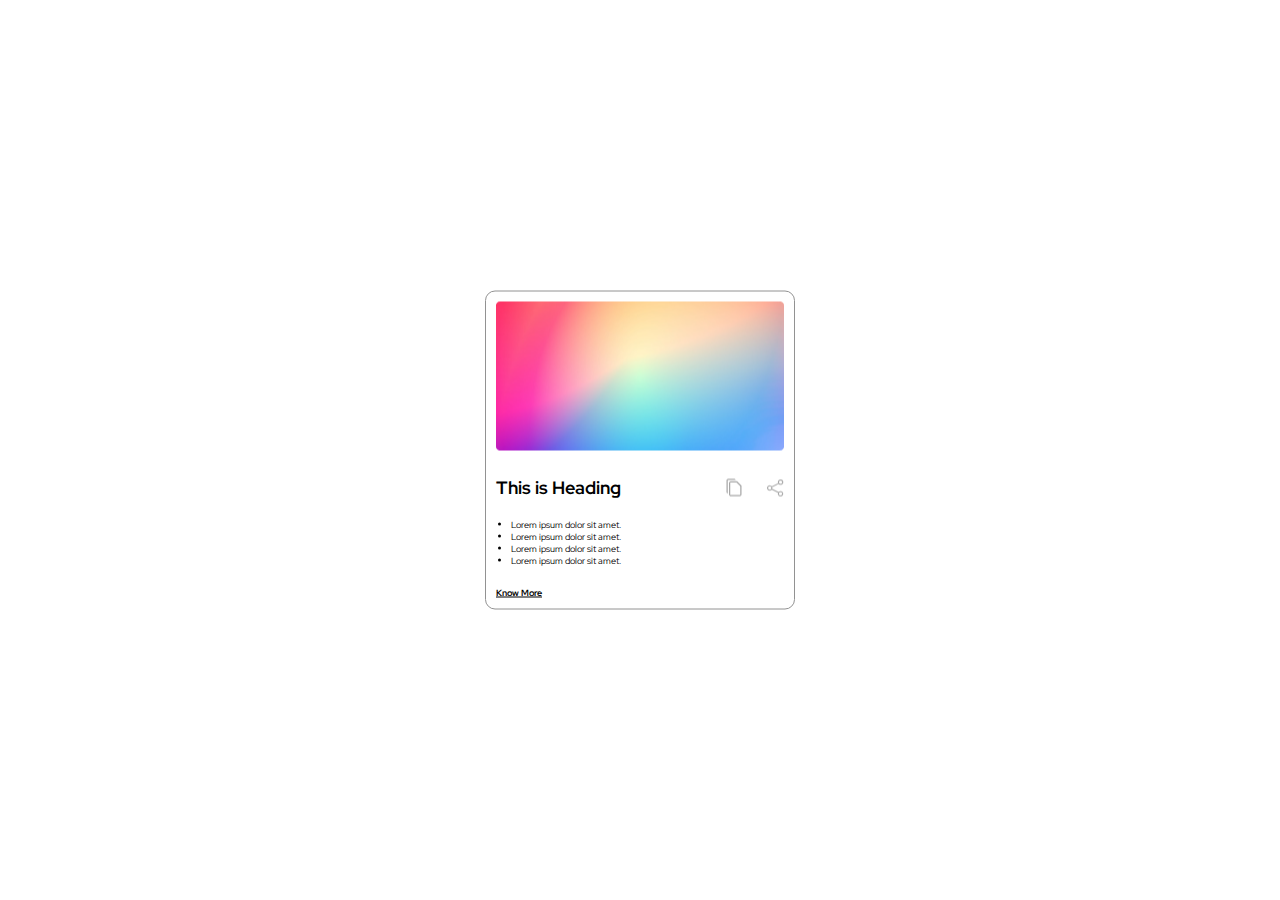
<file: Card Design/index.html>
<!DOCTYPE html>
<html lang="en">
<head>
    <meta charset="UTF-8">
    <meta http-equiv="X-UA-Compatible" content="IE=edge">
    <meta name="viewport" content="width=device-width, initial-scale=1.0">
    <title>BEM card</title>
    <link rel="preconnect" href="https://fonts.googleapis.com">
    <link rel="preconnect" href="https://fonts.gstatic.com" crossorigin>
    <link href="https://fonts.googleapis.com/css2?family=Red+Hat+Display:wght@400;500;600;700;800;900&display=swap" rel="stylesheet">
    <link rel="stylesheet" href="https://cdnjs.cloudflare.com/ajax/libs/font-awesome/6.0.0-beta3/css/all.min.css" integrity="sha512-Fo3rlrZj/k7ujTnHg4CGR2D7kSs0v4LLanw2qksYuRlEzO+tcaEPQogQ0KaoGN26/zrn20ImR1DfuLWnOo7aBA==" crossorigin="anonymous" referrerpolicy="no-referrer" />
    <link rel="stylesheet" href="CSS/style.css">
</head>
<body>
    
    <!-- Card -->

    <div class="card">

        <div class="card__container">
            <img src="Images/Background.png" alt="Card Image" class="card__container__img">
            <div class="card__container__content">
                <div class="card__container__content__heading">
                    <h2>This is Heading</h2>
                    <div class="icons">
                        <img src="Images/Copy.png" alt="Copy icon">
                        <img src="Images/Share.png" alt="Share icon">
                    </div>
                </div>
                <ul>
                    <li>Lorem ipsum dolor sit amet.</li>
                    <li>Lorem ipsum dolor sit amet.</li>
                    <li>Lorem ipsum dolor sit amet.</li>
                    <li>Lorem ipsum dolor sit amet.</li>
                </ul>
                <a href="#" class="card__container__content__link">Know More</a>
            </div>
        </div>

    </div>
</body>
</html>
</file>
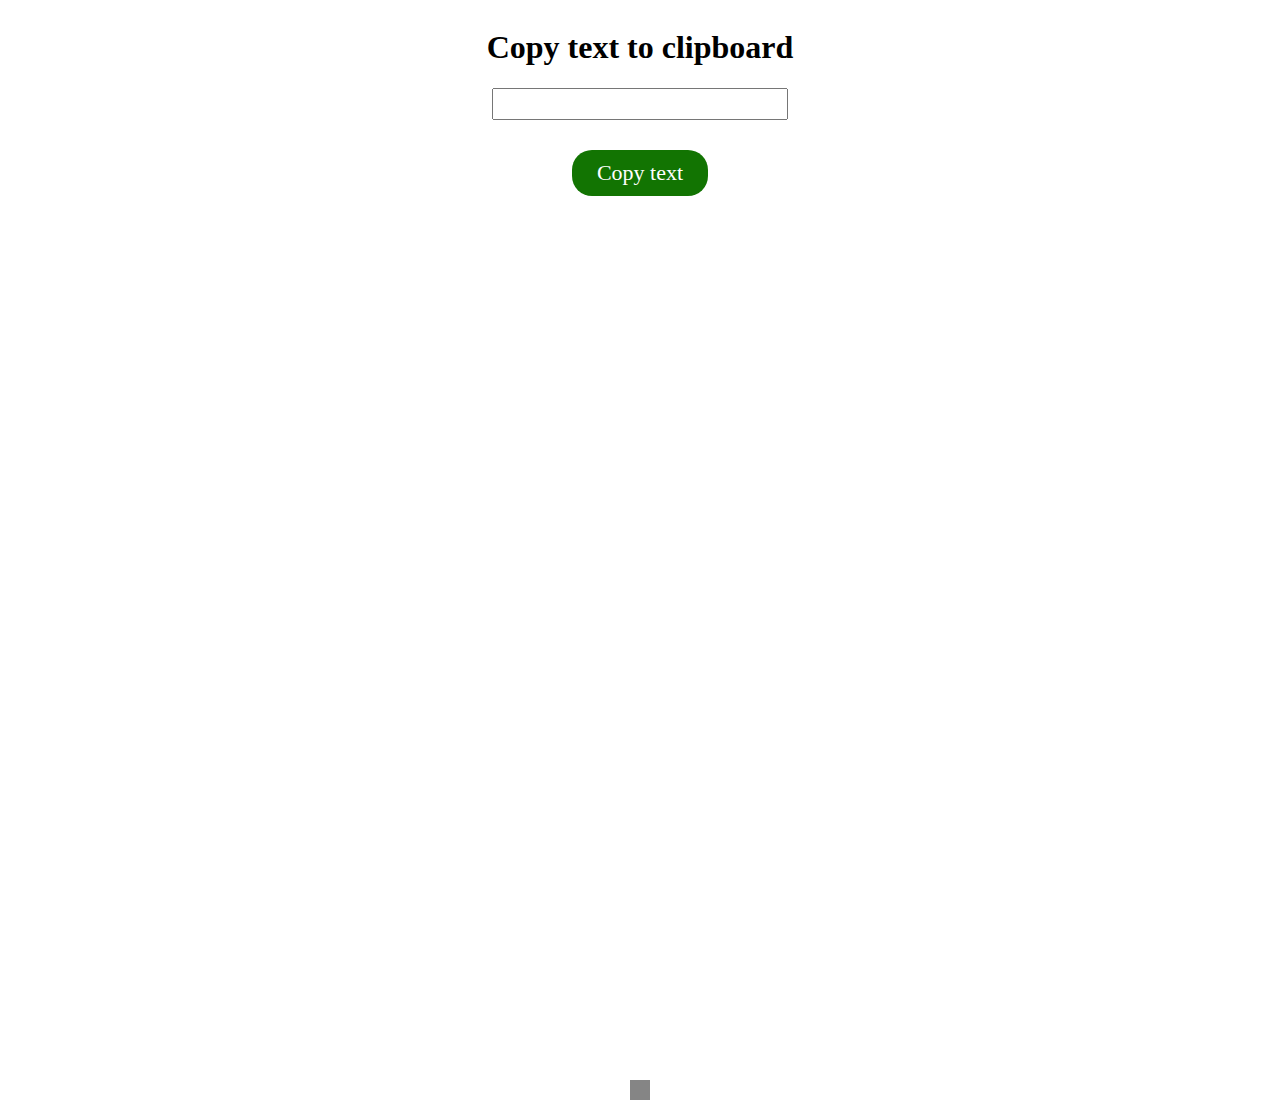
<file: Copy Clipboard/index.html>
<!DOCTYPE html>
<html lang="en">
<head>
    <meta charset="UTF-8">
    <meta http-equiv="X-UA-Compatible" content="IE=edge">
    <meta name="viewport" content="width=device-width, initial-scale=1.0">
    <title>Copy text to clipboard</title>
    <link rel="stylesheet" href="style.css">
</head>
<body>
    <h1>Copy text to clipboard</h1>
    <div class="container">
        <input type="text" name="textfield" id="copyArea">
        <a href="#" id="copyButton">Copy text</a>
        <p class="copied hidden"></p>
    </div>

    <script src="javascript.js"></script>
</body>
</html>
</file>
<file: Card Design/CSS/style.css>
* {
  margin: 0;
  padding: 0;
}

body {
  font-family: 'Red Hat Display', sans-serif;
}

.card {
  position: absolute;
  left: 50%;
  top: 50%;
  -webkit-transform: translate(-50%, -50%);
          transform: translate(-50%, -50%);
  background: white;
  border: 1px solid #929292;
  border-radius: 10px;
}

.card__container {
  padding: 10px;
}

.card__container__content {
  display: -webkit-box;
  display: -ms-flexbox;
  display: flex;
  -webkit-box-orient: vertical;
  -webkit-box-direction: normal;
      -ms-flex-direction: column;
          flex-direction: column;
  -webkit-box-align: start;
      -ms-flex-align: start;
          align-items: flex-start;
  margin-top: 20px;
}

.card__container__content__heading {
  width: 100%;
  display: -webkit-box;
  display: -ms-flexbox;
  display: flex;
  -webkit-box-pack: justify;
      -ms-flex-pack: justify;
          justify-content: space-between;
}

.card__container__content__heading h2 {
  -ms-flex-preferred-size: 70%;
      flex-basis: 70%;
  font-weight: 700;
  font-size: 18px;
}

.card__container__content__heading .icons {
  width: 20%;
  display: -webkit-box;
  display: -ms-flexbox;
  display: flex;
  -webkit-box-align: center;
      -ms-flex-align: center;
          align-items: center;
  -webkit-box-pack: justify;
      -ms-flex-pack: justify;
          justify-content: space-between;
}

.card__container__content__heading .icons img {
  cursor: pointer;
}

.card__container__content ul {
  margin: 20px 15px;
}

.card__container__content ul li {
  font-weight: 400;
  font-size: 9px;
}

.card__container__content__link {
  color: black;
  font-size: 9px;
  font-weight: 700;
}
/*# sourceMappingURL=style.css.map */
</file>
<file: Copy Clipboard/style.css>
* {
  overflow: hidden;
}

h1 {
  text-align: center;
}

.container {
  display: -webkit-box;
  display: -ms-flexbox;
  display: flex;
  width: 100%;
  -webkit-box-align: center;
      -ms-flex-align: center;
          align-items: center;
  -webkit-box-pack: center;
      -ms-flex-pack: center;
          justify-content: center;
  -webkit-box-orient: vertical;
  -webkit-box-direction: normal;
      -ms-flex-direction: column;
          flex-direction: column;
  -ms-flex-line-pack: center;
      align-content: center;
}

.container input {
  font-size: 22px;
}

.container a {
  margin-top: 30px;
  font-family: 'Bookman Old style';
  font-size: 22px;
  text-decoration: none;
  background: #127402;
  color: white;
  padding: 10px 25px;
  border-radius: 20px;
}

.container p {
  font-family: 'Courier New', Courier, monospace;
  background: #858585;
  color: white;
  padding: 10px;
}

.container .copied {
  position: absolute;
  bottom: 0;
  -webkit-transform: translateY(-50%);
          transform: translateY(-50%);
  -webkit-transition: all 0.3s;
  transition: all 0.3s;
  margin: 0;
}

.container .copied.hidden {
  -webkit-transform: translateY(1000%);
          transform: translateY(1000%);
  -webkit-transition: all 0.3s;
  transition: all 0.3s;
}
/*# sourceMappingURL=style.css.map */
</file>
